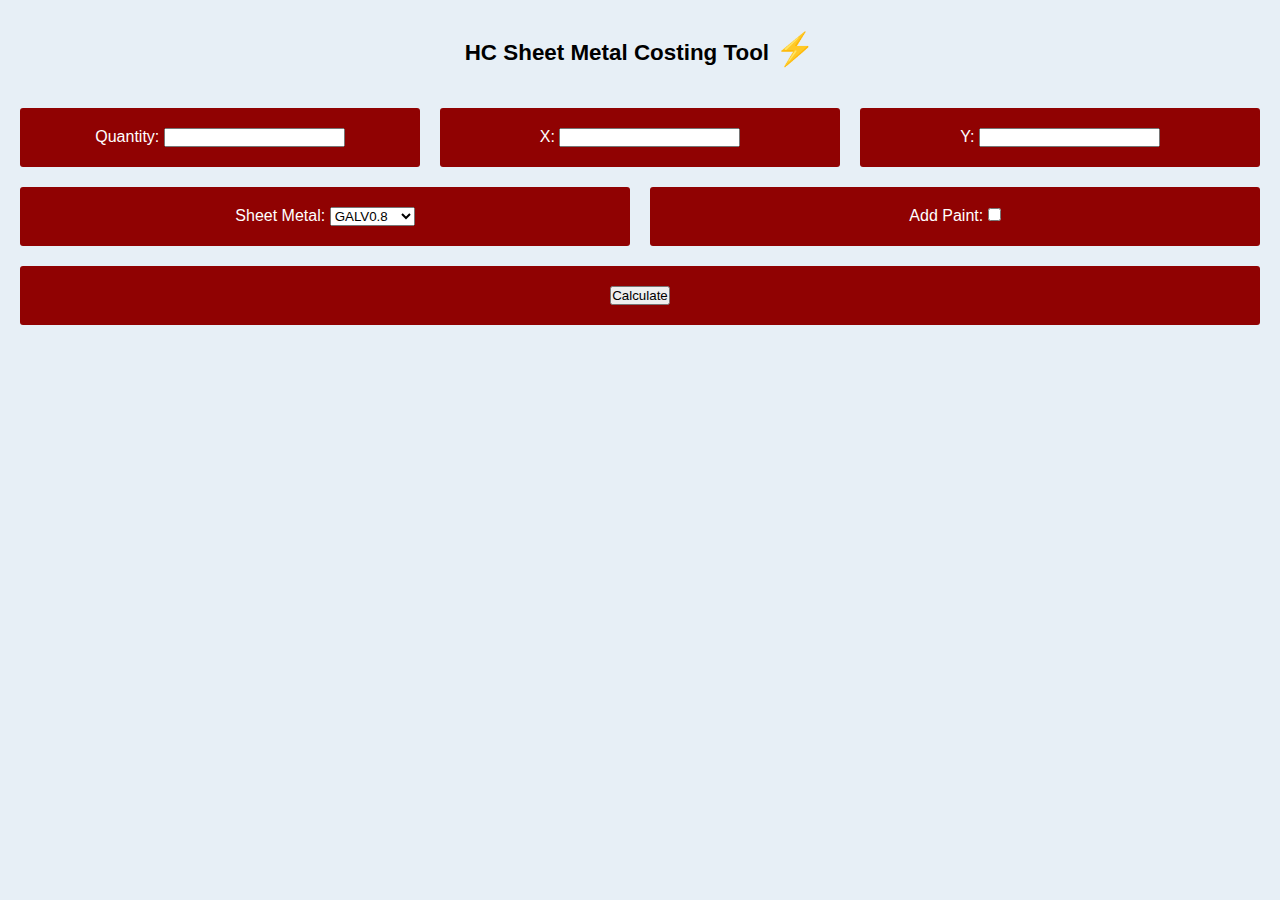
<file: index.html>
<!DOCTYPE html>
<html lang="en">
<head>
    <meta charset="UTF-8">
    <meta name="viewport" content="width=device-width, initial-scale=1.0">
    <link rel="stylesheet" href="styles.css">
    <title>Document</title>
</head>
<body>
    <h1>HC Sheet Metal Costing Tool <span>⚡</span></h1>



<div class="form-container wrapper">
    <form id="costForm">
        
          <div class="row">
            <div class="col-1"><div class="section1">
                <label for="qty">Quantity:</label>
                <input type="number" id="qty" name="qty">
            </div></div>
            <div class="col-1"><div class="section1">
                <label for="x">X:</label>
                <input type="number" id="x" name="x">
            </div></div>
            <div class="col-1"><div class="section2">
                <label for="y">Y:</label>
                <input type="text" id="y" name="y">
            </div></div>
          </div>
          <div class="row">
            <div class="col-1"><div class="section2">
                <label for="sheetCost">Sheet Metal:</label>
                <select id="sheetCost" name="sheetCost">
                    <option value="177.24">GALV0.8</option>
                    <option value="218.39">GALV1.0</option>
                    <option value="259.38">GALV1.2</option>
                    <option value="342.39">GALV1.6</option>
                    <option value="410.89">GALV2.0</option>
                    <option value="676.55">GALV3.0</option>
                    <option value="282.32">1.2 AL</option>
                    <option value="382.26">1.6 AL</option>
                    <option value="466.88">2.0 AL</option>
                    <option value="745.41">3.0 AL</option>
                    <option value="684.30">SS304 0.9</option>
                    <option value="907.17">SS304 1.2</option>
                    <option value="1119.60">SS304 1.6</option>
                    <option value="1545.50">SS304 2.0</option>
                    <option value="2317.56">SS304 3.0</option>
                    <option value="415.71">SS430 0.9</option>
                    <option value="647.01">SS430 1.2</option>
                    <option value="686.83">SS430 1.6</option>
                    <option value="878.87">SS430 2.0</option>
                    <option value="2615.40">SS304 4.5</option>
                </select>
            </div></div>
            <div class="col-1"><div class="section2">
                <label for="paint">Add Paint:</label>
                <input type="checkbox" id="paint" name="paint">
            </div></div>
          </div>
          <div class="row">
            <div class="col-1">
                <div class="section1">
                    <input type="button" value="Calculate" onclick="calculateCost()">
                </div>
                <p id="totalCost"></p>
            </div>
          </div>
        
        
        
        
    </form>
    
</div>

<footer>
    <script>
        function calculateCost() {
            var qty = document.getElementById('qty').value;
            var x = document.getElementById('x').value;
            var y = document.getElementById('y').value;
            var sheetCost = document.getElementById('sheetCost').value;
            var paint = document.getElementById('paint').checked;

            var measurements = qty * x / 1000 * y / 1000;
            var firstTotal = sheetCost * 1.25 * measurements;
            var secondTotal = 191 * measurements;
            var lastTotal = paint ? 90 * 1.3 * measurements : 0;

            var costPrice = firstTotal + secondTotal + lastTotal;
            var totalCostOfSale = ((costPrice * 1.02) * 2.03).toFixed(2);

            document.getElementById('totalCost').innerHTML = "Total Cost of Sale: " + totalCostOfSale;
        }
    </script>

</body>
</html>
</file>
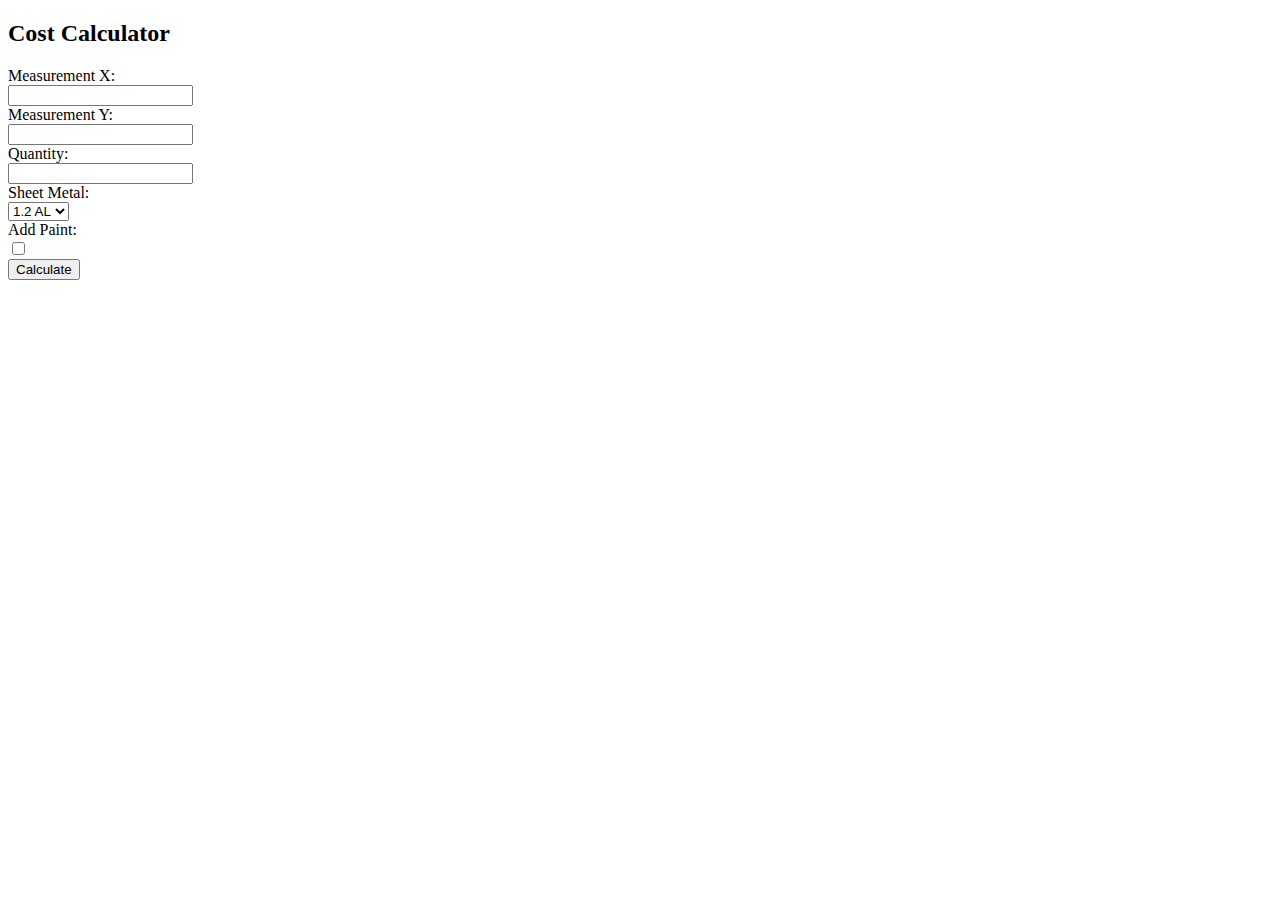
<file: SheetMetalCosting.html>
<!DOCTYPE html>
<html>
<body>

<h2>Cost Calculator</h2>

<form id="myForm">
  <label for="x">Measurement X:</label><br>
  <input type="number" id="x" name="x"><br>
  <label for="y">Measurement Y:</label><br>
  <input type="number" id="y" name="y"><br>
  <label for="quantity">Quantity:</label><br>
  <input type="number" id="quantity" name="quantity"><br>
  <label for="sheet">Sheet Metal:</label><br>
  <select id="sheet" name="sheet">
    <option value="282,32">1.2 AL</option>
    <option value="382,26">1.6 AL</option>
    <!-- Add options for all 11 sheets here -->
  </select><br>
  <label for="paint">Add Paint:</label><br>
  <input type="checkbox" id="paint" name="paint"><br>
  <input type="submit" value="Calculate">
</form>

<p id="result"></p>

<script>
document.getElementById('myForm').addEventListener('submit', function(e) {
    e.preventDefault();

    // Get form data
    var x = parseFloat(document.getElementById('x').value);
    var y = parseFloat(document.getElementById('y').value);
    var quantity = parseFloat(document.getElementById('quantity').value);
    var sheet = parseFloat(document.getElementById('sheet').value);
    var paint = document.getElementById('paint').checked;
    var paintCost = paint ? 91 : 0;

    // Calculate total cost
    var totalCost = (x * y * quantity * sheet) + paintCost;

    // Display the result
    document.getElementById('result').innerText = 'Total Cost: ' + totalCost;
});
</script>

</body>
</html>
</file>
<file: styles.css>
* {
    margin: 0;
    padding: 0;
    box-sizing: border-box;
  }
  
  .wrapper {
    margin: 20px auto;
    width: 100%;
    padding: 0 20px;
  }
  @media all and (min-width: 500px) {
    .wrapper {
      padding-top: 20px;
    }
  }
  @media all and (min-width: 1500px) {
    .wrapper {
      max-width: 1500px;
    }
  }
  
  [class*=col-] {
    min-height: 30px;
    padding: 20px 0;
    margin-bottom: 20px;
  }
  
  @media all and (min-width: 750px) {
    .row {
      display: flex;
    }
  
    [class*=col-] {
      margin-right: 20px;
    }
    [class*=col-]:last-child {
      margin-right: 0;
    }
  
    .col-1 {
      flex: 1;
    }
  
    .col-2 {
      flex: 2;
    }
  
    .col-3 {
      flex: 3;
    }
  
    .col-4 {
      flex: 4;
    }
  
    .col-5 {
      flex: 5;
    }
  
    .col-6 {
      flex: 6;
    }
  
    .col-7 {
      flex: 7;
    }
  
    .col-8 {
      flex: 8;
    }
  
    .col-9 {
      flex: 9;
    }
  
    .col-10 {
      flex: 10;
    }
  
    .col-11 {
      flex: 11;
    }
  
    .col-12 {
      flex: 12;
    }
  }
  @media all and (max-width: 500px) {
    .no-mobile {
      display: none;
    }
  }
  body {
    margin: 0;
    font-family: -apple-system, BlinkMacSystemFont, "Helvetica Neue", sans-serif;
    background-color: #e7eff6;
    text-align: center;
  }
  
  h1 {
    font-size: 1.4rem;
    padding-top: 30px;
  }
  h1 span {
    font-size: 2rem;
  }
  
  a {
    text-decoration: none;
    color: #2a4d69;
    font-weight: 600;
    border-bottom: 2px solid rgba(42, 77, 105, 0.5);
    transition: border-bottom 0.4s;
  }
  a:hover {
    border-color: #2a4d69;
  }
  
  [class*=col-] {
    background-color: #900202;
    border-radius: 3px;
    color: white;
    transition: background-color 1s;
  }
  [class*=col-]:hover {
    background-color: #2a4d69;
  }
</file>
